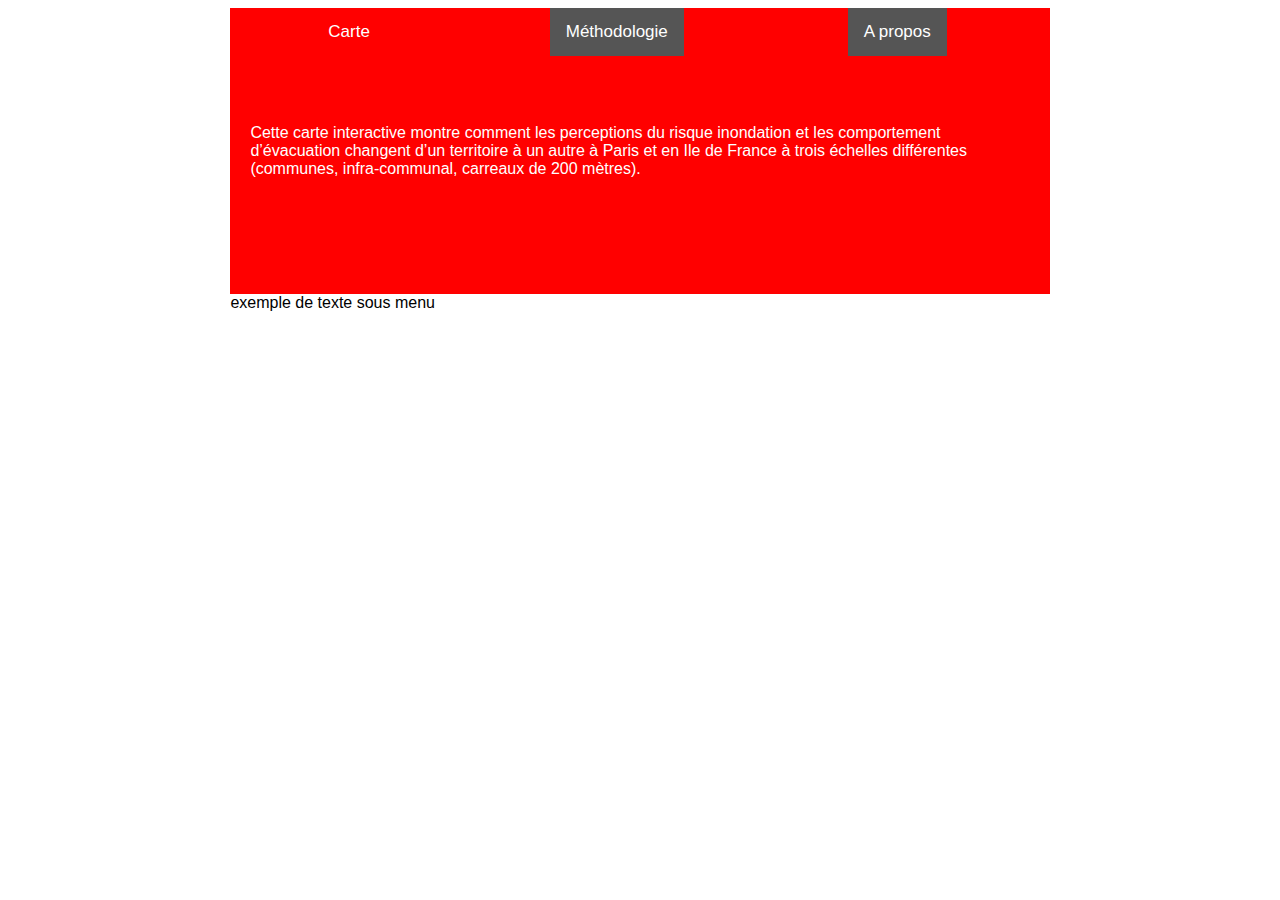
<file: assets/html/financeurs.html>
<!DOCTYPE html>
<html>
<head>
<meta name="viewport" content="width=device-width, initial-scale=1">
<style>
* {box-sizing: border-box}

/* Set height of body and the document to 100% */
body, html {
    margin-left: 10%;
    margin-right: 10%;
  font-family: Arial;
}

/* Style tab links */
.tablink {
  background-color: #555;
  color: white;
  float: left;
  border: none;
  outline: none;
  cursor: pointer;
  padding: 14px 16px;
  font-size: 17px;
  margin-left: 10%;
margin-right: 10%;
}

.tablink:hover {
  background-color: #777;
}

/* Style the tab content (and add height:100% for full page content) */
.tabcontent {
  color: white;
  display: none;
  padding: 100px 20px;
  height: 20%;
}

#Home {background-color: red;}
#News {background-color: green;}
#Contact {background-color: blue;}
#About {background-color: orange;}
</style>
</head>
<body>

<button class="tablink" onclick="openPage('Home', this, 'red')"id="defaultOpen">Carte</button>
<button class="tablink" onclick="openPage('News', this, 'green')" id="defaultOpen">Méthodologie</button>
<button class="tablink" onclick="openPage('Contact', this, 'blue')">A propos</button>


<div id="Home" class="tabcontent">
   <p>Cette carte interactive montre comment les perceptions du risque inondation et les comportement d’évacuation changent d’un territoire à un autre à Paris et en Ile de France à trois échelles différentes (communes, infra-communal, carreaux de 200 mètres).</p>
</div>

<div id="News" class="tabcontent">
  
  <p>Ces cartes sont issues d’une enquête de 2018 sur un échantillon représentatif de la population francilienne stratifié à trois échelles (département, commune, zone inondable; méthode des quotas, 2976 personnes). <br>
    Les découpages territoriaux sont ceux de l’INSEE de 2018 : <a href="https://www.insee.fr/fr/information/2028028"> <strong> communes,</a> </strong>[https://www.insee.fr/fr/information/2028028]  <br> 
    <strong> IRIS </strong> [https://www.insee.fr/fr/metadonnees/definition/c1523] <br>
    <strong> carreau de 200m </strong> [https://www.insee.fr/fr/statistiques/6215138]. <br><br>
    
    Les estimations sont dérivées d'un modèle statistique utilisant la régression multiniveaux avec post-stratification (MRP) ainsi que les caractéristiques démographiques et géographiques de chaque territoire.<br> <br> 


    Pour plus de détails sur l’enquête ou les méthodes, veuillez consulter l'article scientifique : Rufat, S., Howe, P. (2022). Small-area estimations from survey data for high-resolution maps of urban flood risk perception and evacuation behavior. Annals of the American Association of Geographers, XXX(XXX), <br>
    DOI: XXX [lien quand disponible] <br><br></p> 
</div>

<div id="Contact" class="tabcontent">
  <h3>Contact</h3>
  <p>Get in touch, or swing by for a cup of coffee.</p>
</div>

<div id="About" class="tabcontent">
  <h3>About</h3>
  <p>Who we are and what we do.</p>
</div>
<div> exemple de texte sous menu </div>
<script>
function openPage(pageName,elmnt,color) {
  var i, tabcontent, tablinks;
  tabcontent = document.getElementsByClassName("tabcontent");
  for (i = 0; i < tabcontent.length; i++) {
    tabcontent[i].style.display = "none";
  }
  tablinks = document.getElementsByClassName("tablink");
  for (i = 0; i < tablinks.length; i++) {
    tablinks[i].style.backgroundColor = "";
  }
  document.getElementById(pageName).style.display = "block";
  elmnt.style.backgroundColor = color;
}

// Get the element with id="defaultOpen" and click on it
document.getElementById("defaultOpen").click();
</script>
   
</body>
</html>
</file>
